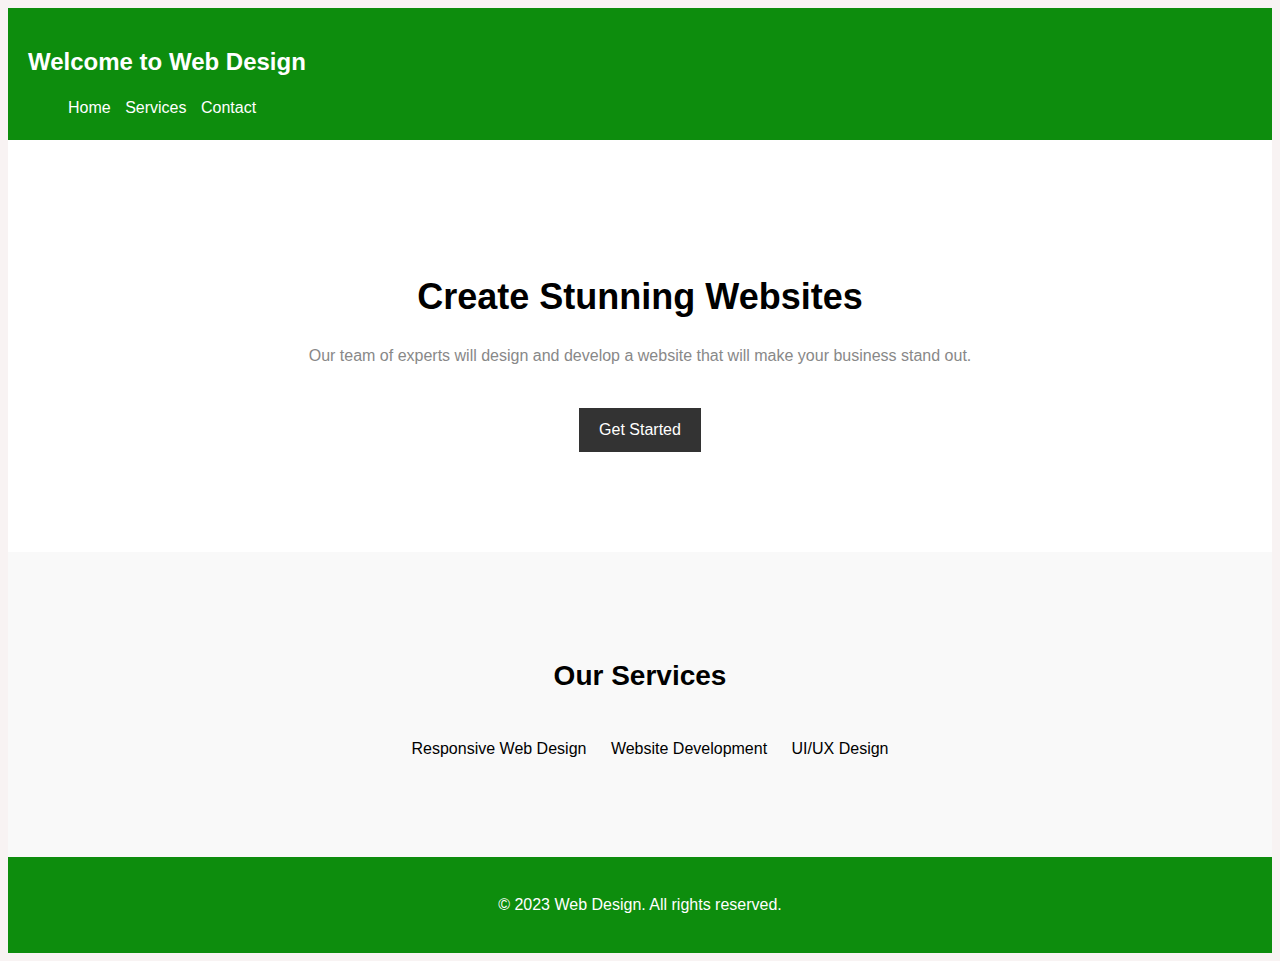
<file: index.html>
<!DOCTYPE html>
<html lang="en">
<head>
  <meta charset="UTF-8">
  <meta name="viewport" content="width=device-width, initial-scale=1.0">
  <link rel="stylesheet" href="style.css">
  <title>Web Design Landing Page</title>
</head>
<body>
  <header>
    <h1>Welcome to Web Design</h1>
    <nav>
      <ul>
        <li><a href="Home.html">Home</a></li>
        <li><a href="Services.html">Services</a></li>
        <li><a href="Contact.html">Contact</a></li>
      </ul>
    </nav>
  </header>

  <section id="hero">
    <h2>Create Stunning Websites</h2>
    <p>Our team of experts will design and develop a website that will make your business stand out.</p>
    <a href="Contact.html" class="btn">Get Started</a>
  </section>
  <section id="services">
    <h2>Our Services</h2>
    <ul>
      <li>Responsive Web Design</li>
      <li>Website Development</li>
      <li>UI/UX Design</li>
    </ul>
  </section>

  <footer>
    <p>&copy; 2023 Web Design. All rights reserved.</p>
  </footer>
</body>
</html>
</file>
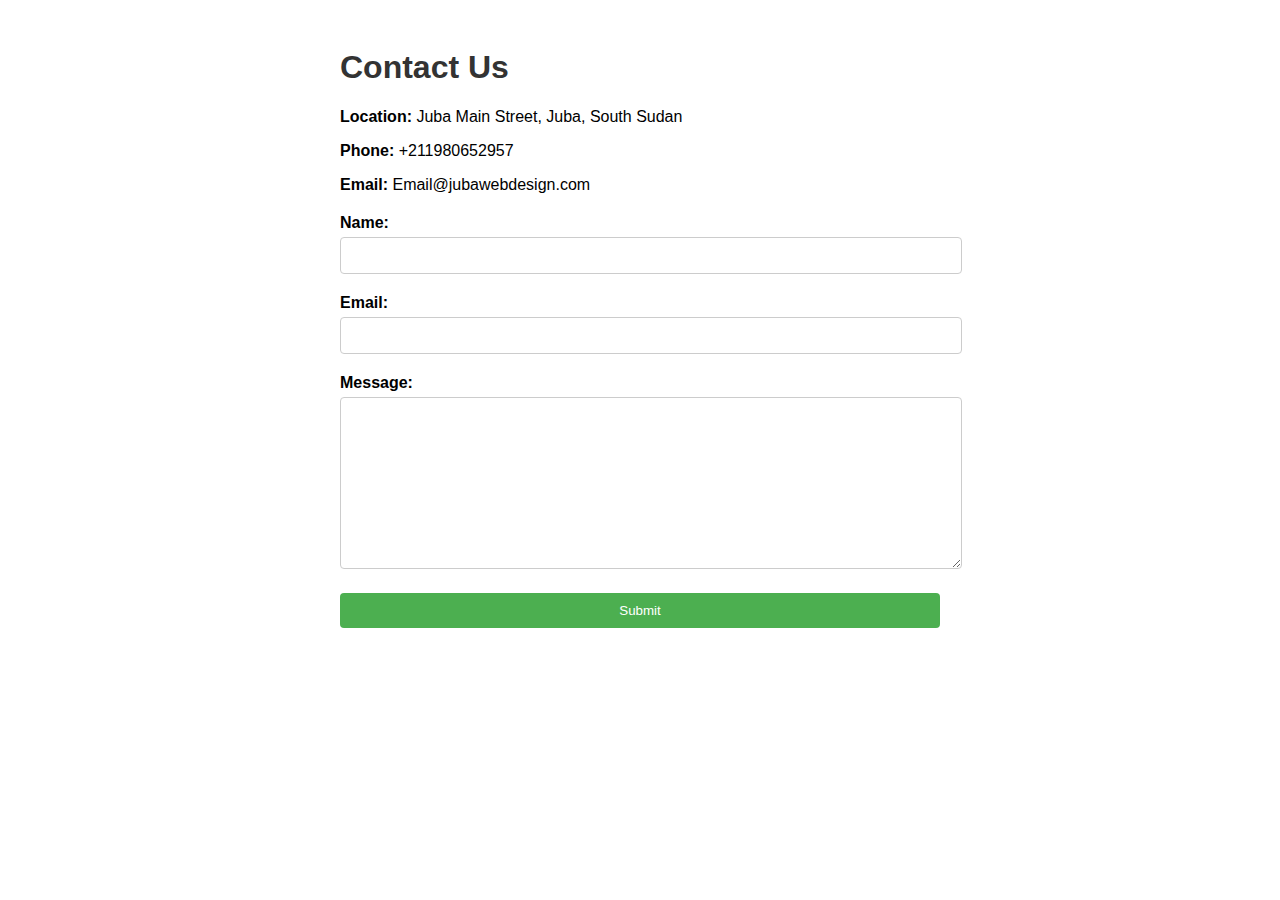
<file: Contact.html>
<!DOCTYPE html>
<html>
<head>
    <title>Contact Us</title>
    <style>
        body {
            font-family: Arial, sans-serif;
        }

        h1 {
            color: #333;
        }

        .container {
            max-width: 600px;
            margin: 0 auto;
            padding: 20px;
        }

        .contact-info {
            margin-bottom: 20px;
        }

        .contact-info p {
            margin-bottom: 5px;
        }

        .form-group {
            margin-bottom: 20px;
        }

        .form-group label {
            display: block;
            font-weight: bold;
            margin-bottom: 5px;
        }

        .form-group input, .form-group textarea {
            width: 100%;
            padding: 10px;
            border: 1px solid #ccc;
            border-radius: 4px;
        }

        .form-group textarea {
            height: 150px;
        }

        .form-group input[type="submit"] {
            background-color: #4CAF50;
            color: white;
            border: none;
            padding: 10px 20px;
            cursor: pointer;
        }
    </style>
</head>
<body>
    <div class="container">
        <h1>Contact Us</h1>
        <div class="contact-info">
            <p><strong>Location:</strong> Juba Main Street, Juba, South Sudan</p>
            <p><strong>Phone:</strong> +211980652957</p>
            <p><strong>Email:</strong> Email@jubawebdesign.com</p>
        </div>
        <form action="submit_form.php" method="post">
            <div class="form-group">
                <label for="name">Name:</label>
                <input type="text" id="name" name="name" required>
            </div>
            <div class="form-group">
                <label for="email">Email:</label>
                <input type="email" id="email" name="email" required>
            </div>
            <div class="form-group">
                <label for="message">Message:</label>
                <textarea id="message" name="message" required></textarea>
            </div>
            <div class="form-group">
                <input type="submit" value="Submit">
            </div>
        </form>
    </div>
</body>
</html>
</file>
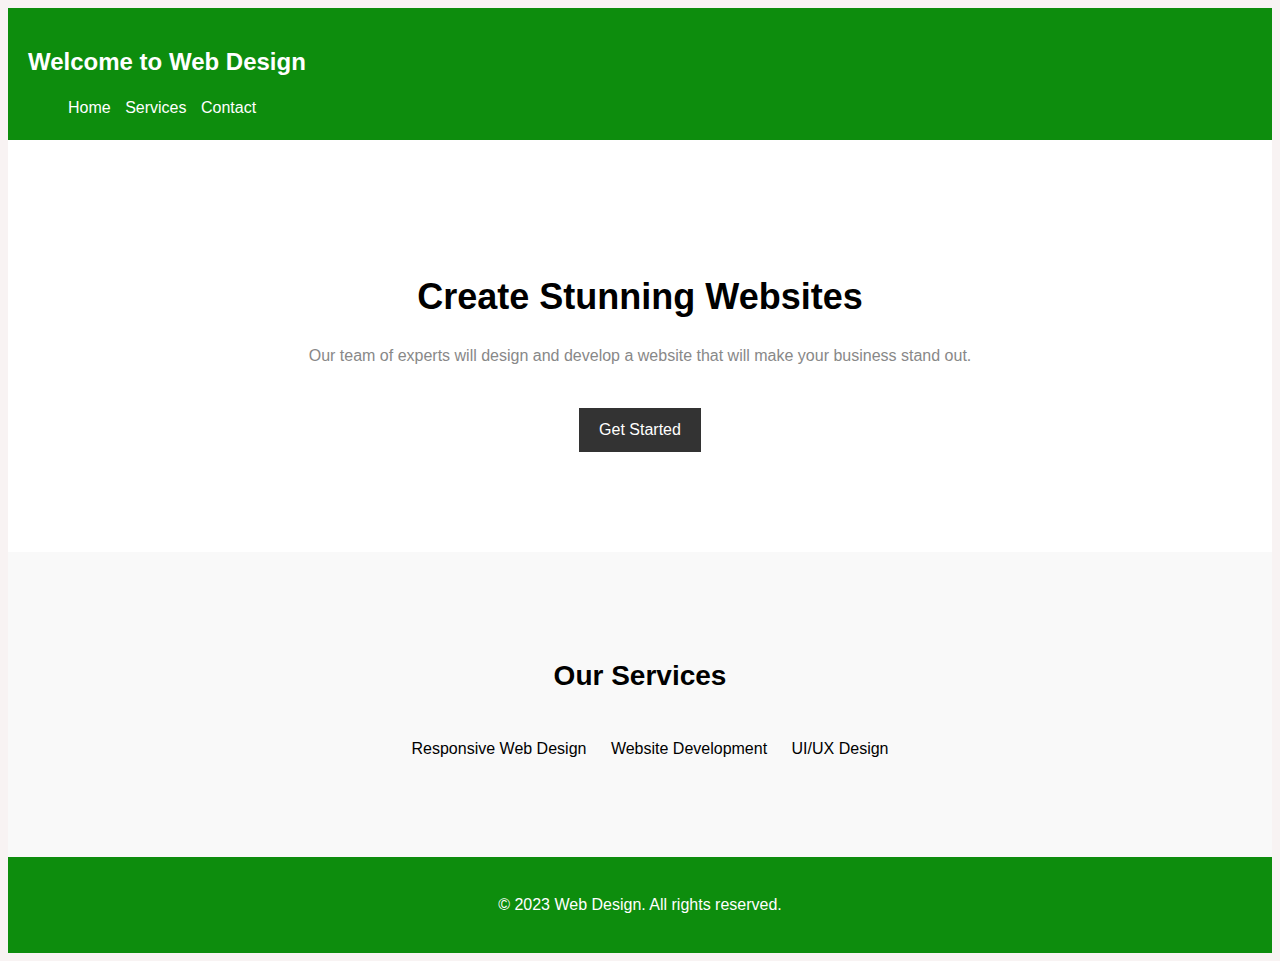
<file: Home.html>
<!DOCTYPE html>
<html lang="en">
<head>
  <meta charset="UTF-8">
  <meta name="viewport" content="width=device-width, initial-scale=1.0">
  <link rel="stylesheet" href="style.css">
  <title>Web Design Landing Page</title>
</head>
<body>
  <header>
    <h1>Welcome to Web Design</h1>
    <nav>
      <ul>
        <li><a href="Home.html">Home</a></li>
        <li><a href="Services.html">Services</a></li>
        <li><a href="Contact.html">Contact</a></li>
      </ul>
    </nav>
  </header>

  <section id="hero">
    <h2>Create Stunning Websites</h2>
    <p>Our team of experts will design and develop a website that will make your business stand out.</p>
    <a href="Contact.html" class="btn">Get Started</a>
  </section>

  <section id="services">
    <h2>Our Services</h2>
    <ul>
      <li>Responsive Web Design</li>
      <li>Website Development</li>
      <li>UI/UX Design</li>
    </ul>
  </section>

  <footer>
    <p>&copy; 2023 Web Design. All rights reserved.</p>
  </footer>
</body>
</html>
</file>
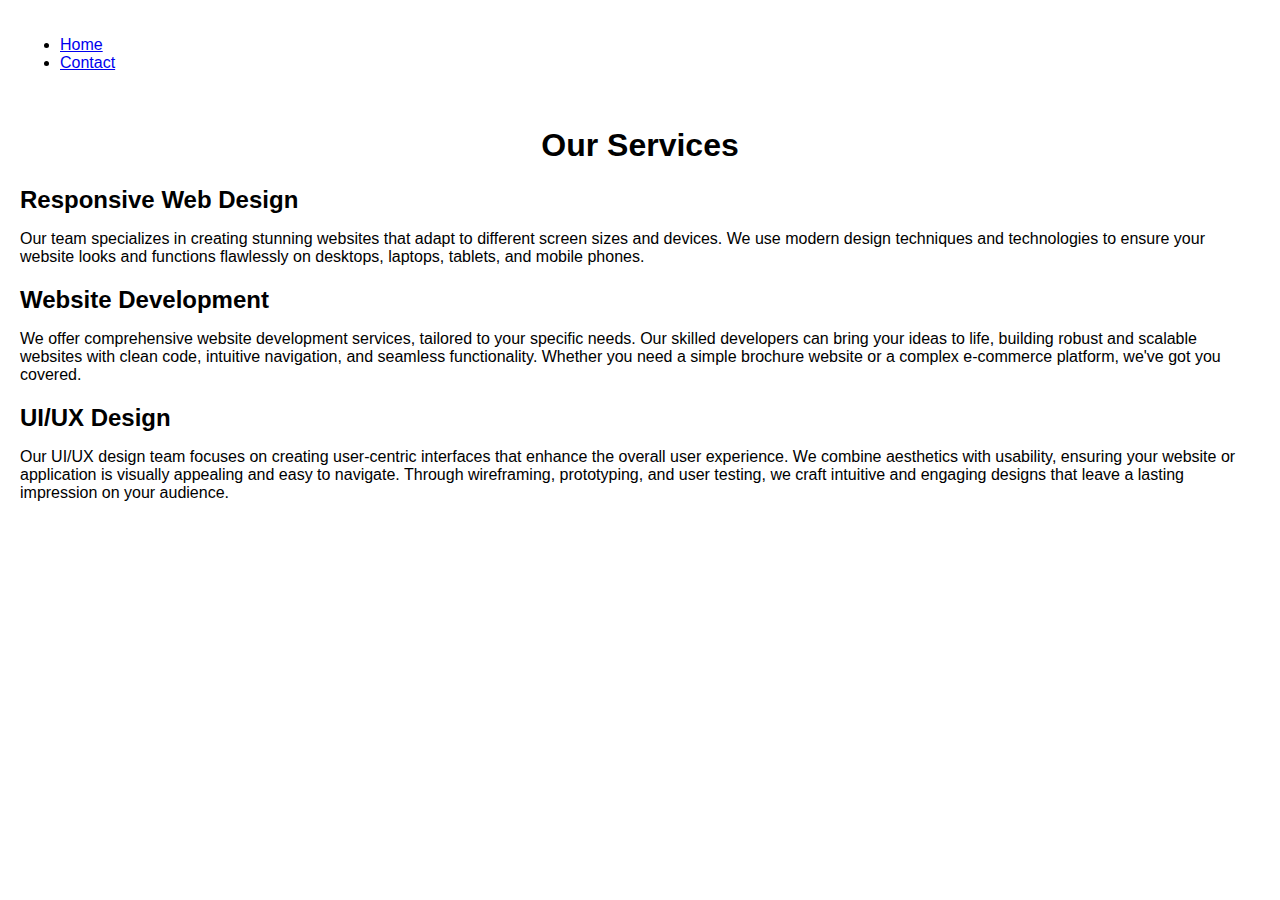
<file: Services.html>
<!DOCTYPE html>
  <html>
  <head>
        <nav>
          <ul>
            <li><a href="Home.html">Home</a></li>
            <li><a href="Contact.html">Contact</a></li>
          </ul>
        </nav>
        <br>
        
          <title>Our Services</title>
          <style>
            body {
              font-family: Arial, sans-serif;
              margin: 0;
              padding: 20px;
            }
        
            h1 {
              text-align: center;
            }
        
            .service {
              margin-bottom: 20px;
            }
        
            .service h2 {
              margin-bottom: 10px;
            }
        
            .service p {
              margin-bottom: 15px;
            }
        
            .service:last-child {
              margin-bottom: 0;
            }
          </style>
        </head>
        <body>
          <h1>Our Services</h1>
        
          <div class="service">
            <h2>Responsive Web Design</h2>
            <p>Our team specializes in creating stunning websites that adapt to different screen sizes and devices. We use modern design techniques and technologies to ensure your website looks and functions flawlessly on desktops, laptops, tablets, and mobile phones.</p>
          </div>
        
          <div class="service">
            <h2>Website Development</h2>
            <p>We offer comprehensive website development services, tailored to your specific needs. Our skilled developers can bring your ideas to life, building robust and scalable websites with clean code, intuitive navigation, and seamless functionality. Whether you need a simple brochure website or a complex e-commerce platform, we've got you covered.</p>
          </div>
        
          <div class="service">
            <h2>UI/UX Design</h2>
            <p>Our UI/UX design team focuses on creating user-centric interfaces that enhance the overall user experience. We combine aesthetics with usability, ensuring your website or application is visually appealing and easy to navigate. Through wireframing, prototyping, and user testing, we craft intuitive and engaging designs that leave a lasting impression on your audience.</p>
          </div>
        </body>
        </html>
</file>
<file: style.css>
{
    margin: 0;
    padding: 0;
    box-sizing: border-box;
  }
  

  body {
    font-family: Arial, sans-serif;
    line-height: 1.5;
    background-color: #f8f3f3;
  }
  
 
  header {
    background-color: #0d8d0d;;
    color: #fff;
    padding: 20px;
  }
  
  header h1 {
    font-size: 24px;
  }
  
  nav ul {
    list-style: none;
    display: inline;
    margin-right: 10px;
    
  }
  
  nav ul li {
    display: inline;
    margin-right: 10px;
  }
  
  nav ul li a {
    color: #fff;
    text-decoration: none;
  }
  
  /* Hero section styles */
  #hero {
    text-align: center;
    padding: 100px 0;
    background-color: #fff;
  }
  
  #hero h2 {
    font-size: 36px;
    margin-bottom: 20px;
  }
  
  #hero p {
    color: #888;
    margin-bottom: 40px;
  }
  
  .btn {
    display: inline-block;
    padding: 10px 20px;
    background-color: #333;
    color: #fff;
    text-decoration: none;
  }
  
  /* Services section styles */
  #services {
    background-color: #f9f9f9;
    padding: 80px 0;
  }
  
  #services h2 {
    font-size: 28px;
    text-align: center;
    margin-bottom: 40px;
  }
  
  #services ul {
    list-style: none;
    text-align: center;
  }
  
  #services li {
    display: inline-block;
    margin-right: 20px;
  }
  
  /* Footer styles */
  footer {
    background-color: #0d8d0d;
    color: #fff;
    padding: 20px;
    text-align: center;
  }
  #Contact {
    text-align: center;
    padding: 100px 0;
    background-color: #fff;
  }
  #contact ul{
    font-size: 36px;
    margin-bottom: 20px;
  }
  #contact li{
    color: #ee1212;
    margin-bottom: 40px;
  }
</file>
